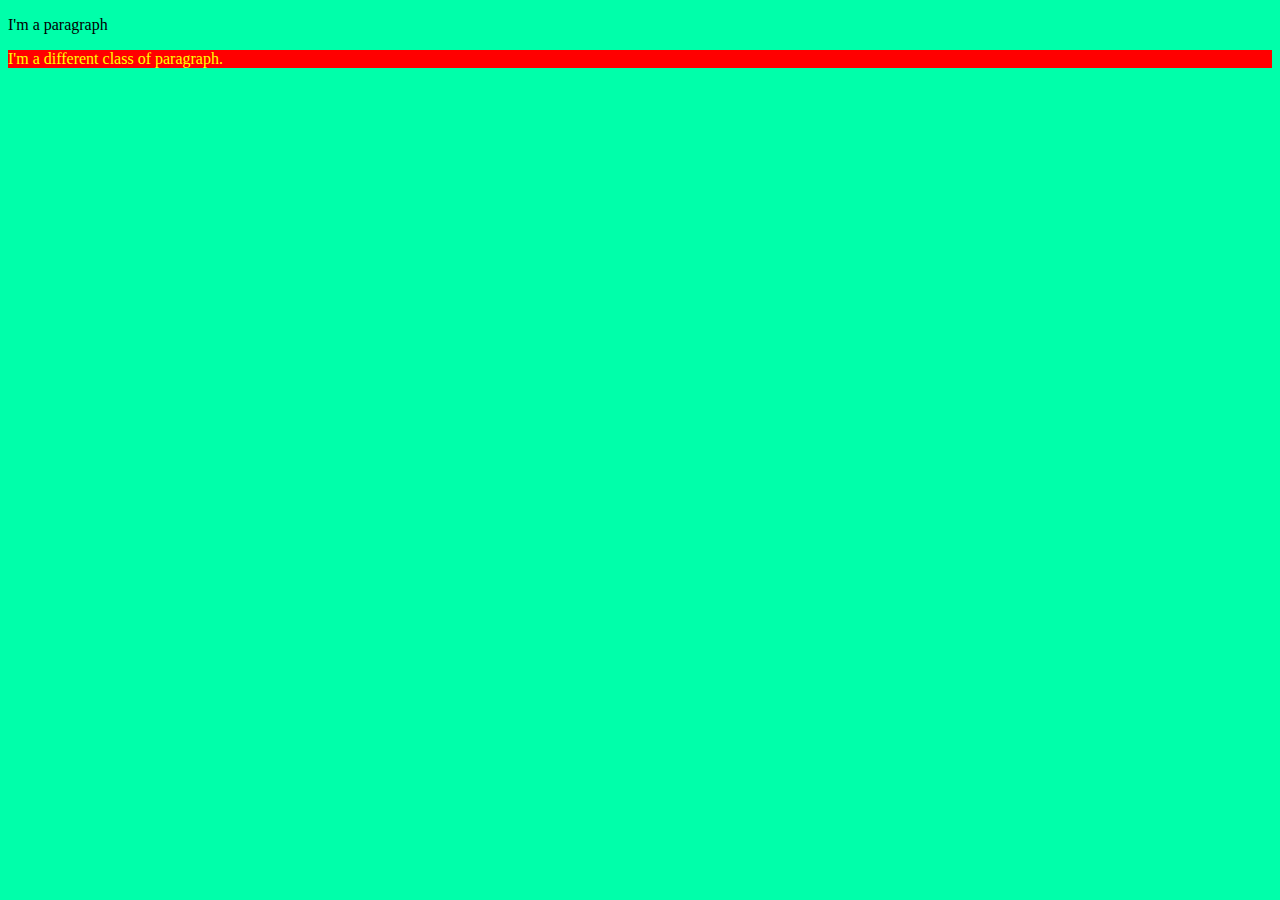
<file: lab-01/index.html>
<!DOCTYPE html>
<html>
    <head>
        <link rel="stylesheet" href="styles.css">
        <meta charset="utf-8">
        <title>My amazing webpage</title>
        
    </head>
    <body>
        <p id="myElement">
            I'm a paragraph
        </p>
        <p class="my-class">
            I'm a different class of paragraph.
        </p>
        <script src="scripts.js"></script>
    </body>
</html>
</file>
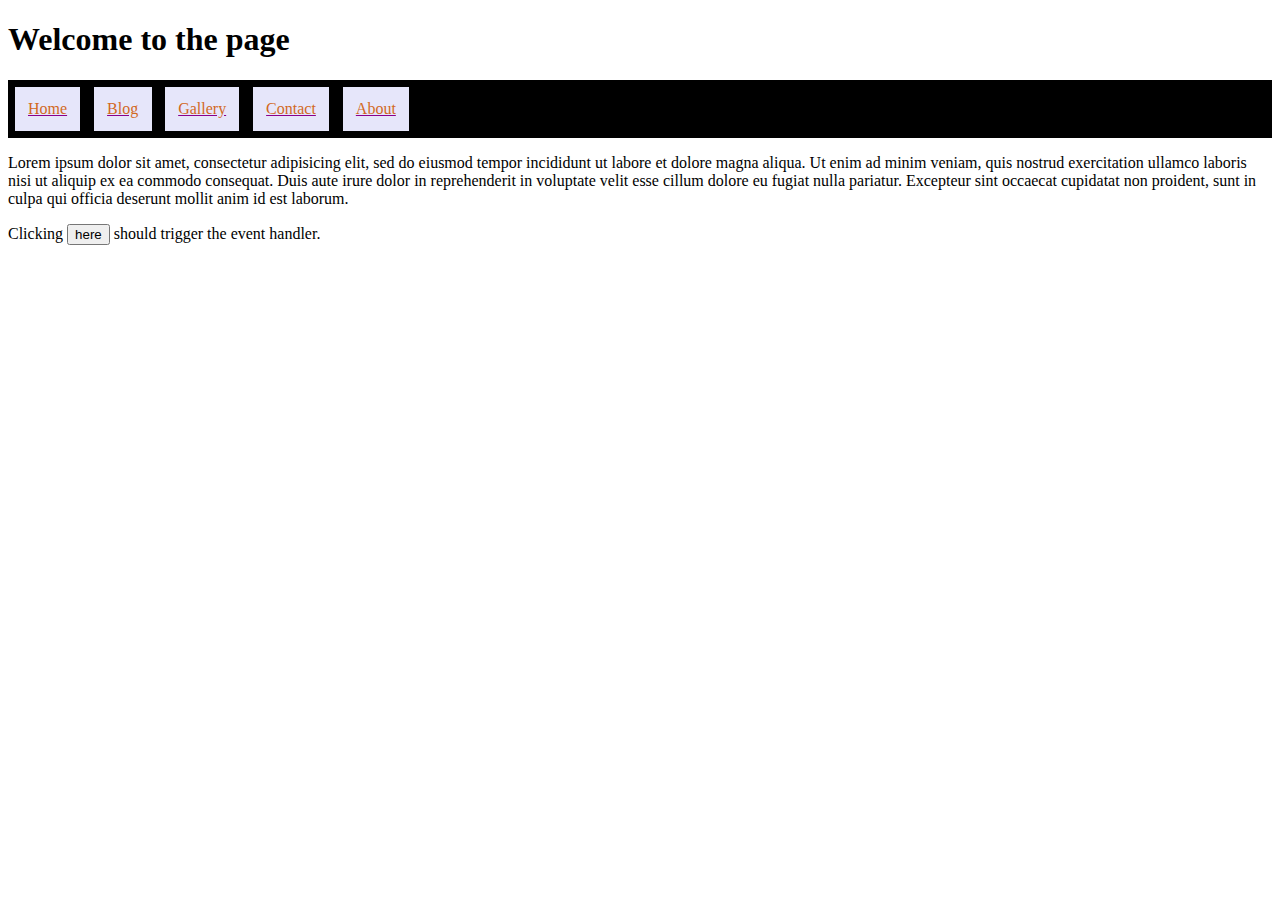
<file: lab-02/index.html>
<!DOCTYPE html>
<html>
<head>
    <meta charset='utf-8'>
    <title>my page </title>
    <link rel="stylesheet" href="styles.css">

</head>


<header>

        <h1>Welcome to the page</h1>
</header>

<main>
        <nav>
          <a href="#">Home</a>
          <a href="#">Blog</a>
          <a href="#">Gallery</a>
          <a href="#">Contact</a>
          <a href="#">About</a>
        </nav>
        <section>
          <p>
            Lorem ipsum dolor sit amet, consectetur adipisicing elit, sed do eiusmod tempor incididunt ut labore et dolore magna aliqua.
            Ut enim ad minim veniam, quis nostrud exercitation ullamco laboris nisi ut aliquip ex ea commodo consequat.
            Duis aute irure dolor in reprehenderit in voluptate velit esse cillum dolore eu fugiat nulla pariatur.
            Excepteur sint occaecat cupidatat non proident, sunt in culpa qui officia deserunt mollit anim id est laborum.
          </p>
          <p>
            Clicking <button id="myTrigger">here</button> should trigger the event handler.
          </p>
        </section>

        <script src="scripts.js"></script>

</main>



</html>
</file>
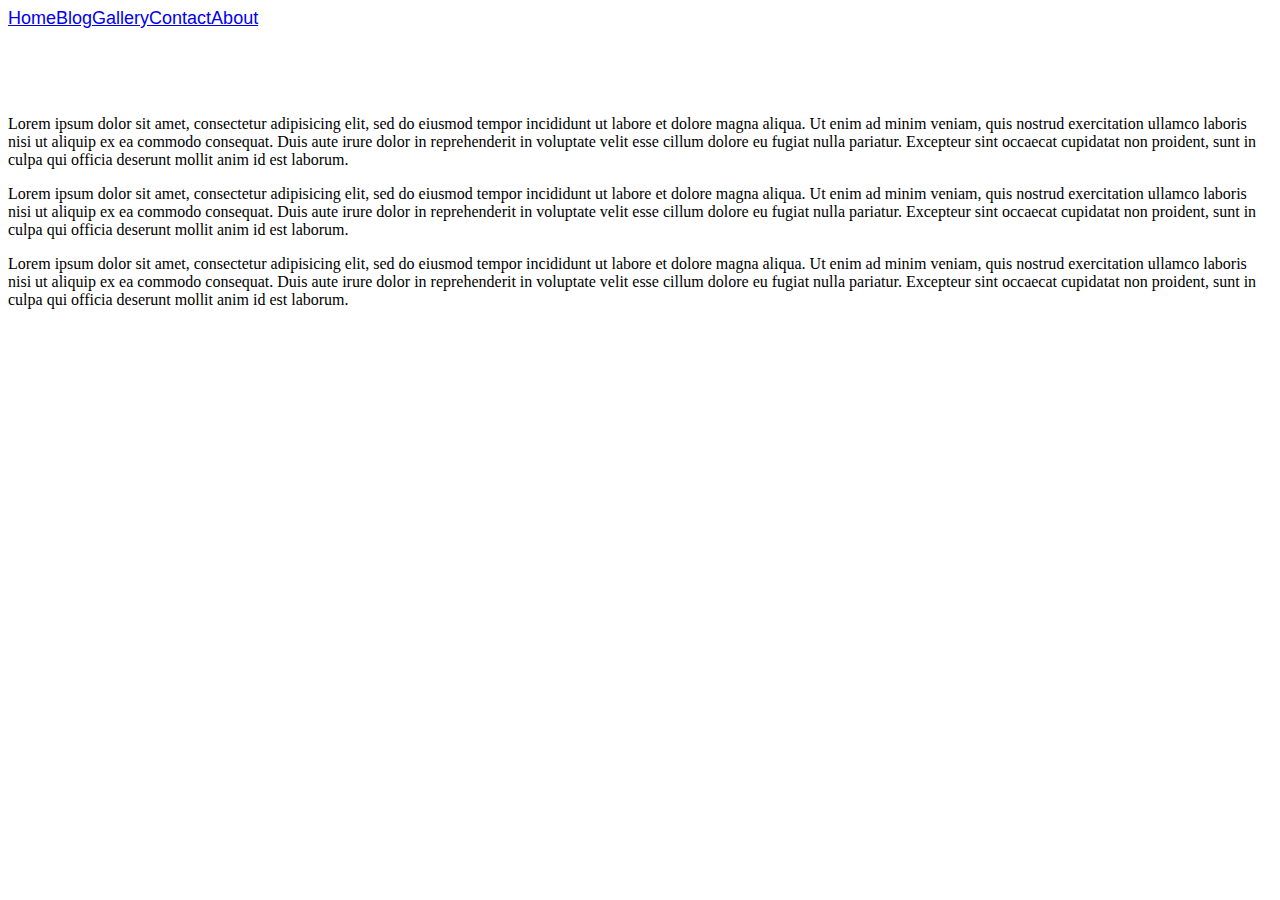
<file: lab-04/index.html>
<!DOCTYPE html>
<html>
<head>
    <meta charset='utf-8'>
    <title>Responsive Menu</title> 
    <meta name="viewport" content="width=device-width, initial-scale=1.0">
    <link rel="stylesheet" href="styles.css">
</head>
<body>
    <div id="menuToggler">&#8801</div>
    <nav id="menu">
        <a href="#">Home</a>
        <a href="#">Blog</a>
        <a href="#">Gallery</a>
        <a href="#">Contact</a>
        <a href="#">About</a>
    </nav>

    <section>
        <p>Lorem ipsum dolor sit amet, consectetur adipisicing elit, sed do eiusmod tempor incididunt ut labore et dolore magna aliqua. Ut enim ad minim veniam, quis nostrud exercitation ullamco laboris nisi ut aliquip ex ea commodo consequat. Duis aute irure dolor in reprehenderit in voluptate velit esse cillum dolore eu fugiat nulla pariatur. Excepteur sint occaecat cupidatat non proident, sunt in culpa qui officia deserunt mollit anim id est laborum.</p>
        <p>Lorem ipsum dolor sit amet, consectetur adipisicing elit, sed do eiusmod tempor incididunt ut labore et dolore magna aliqua. Ut enim ad minim veniam, quis nostrud exercitation ullamco laboris nisi ut aliquip ex ea commodo consequat. Duis aute irure dolor in reprehenderit in voluptate velit esse cillum dolore eu fugiat nulla pariatur. Excepteur sint occaecat cupidatat non proident, sunt in culpa qui officia deserunt mollit anim id est laborum.</p>
        <p>Lorem ipsum dolor sit amet, consectetur adipisicing elit, sed do eiusmod tempor incididunt ut labore et dolore magna aliqua. Ut enim ad minim veniam, quis nostrud exercitation ullamco laboris nisi ut aliquip ex ea commodo consequat. Duis aute irure dolor in reprehenderit in voluptate velit esse cillum dolore eu fugiat nulla pariatur. Excepteur sint occaecat cupidatat non proident, sunt in culpa qui officia deserunt mollit anim id est laborum.</p>
    </section>
    <script src="scripts.js"></script>    

</body>
</html>
</file>
<file: lab-01/styles.css>
body { background: rgb(0, 255, 170); }
.my-class {
    background-color: red;
    color: yellow;
}
</file>
<file: lab-02/styles.css>
section {
    overflow:auto;
  }

 
nav {
    display: flex;
    background-color: black;
    font-family: fantasy;
    flex-shrink: 0;
    display: flex;
    flex-direction: row;
  }
  nav a {
    background-color:lavender;
    color: chocolate;
    padding: 10pt;
    margin: 5pt;
    text-decoration-color: darkmagenta; 
    /* try different values - e.g. 3s */
    transition: background-color 1.1s; 
}
nav a:hover {
    background-color: aquamarine;
  }
</file>
<file: lab-04/styles.css>
nav {
    display:flex;
    flex-direction: column;
    font-size: large;
    font-family: 'Franklin Gothic Medium', 'Arial Narrow', Arial, sans-serif;
    position: fixed;
    width: 100%;
    top: 0;
    transform: translateX(100vw);
    transition: 0.5s;
}
nav.open {
    transform:translateX(0);
  }
#menuToggler {
    position: fixed;
    top: 0;
    right: 0;
    z-index: 1;
  }

  @media screen and (min-width: 500px) {

    #menuToggler {
      display: none;
    }
  
    nav {
        position: static;
        transform: translateX(0);
        display: flex;
        flex-direction: row;
    }
  
  }

  section{
padding-top: 70px;

  }
</file>
